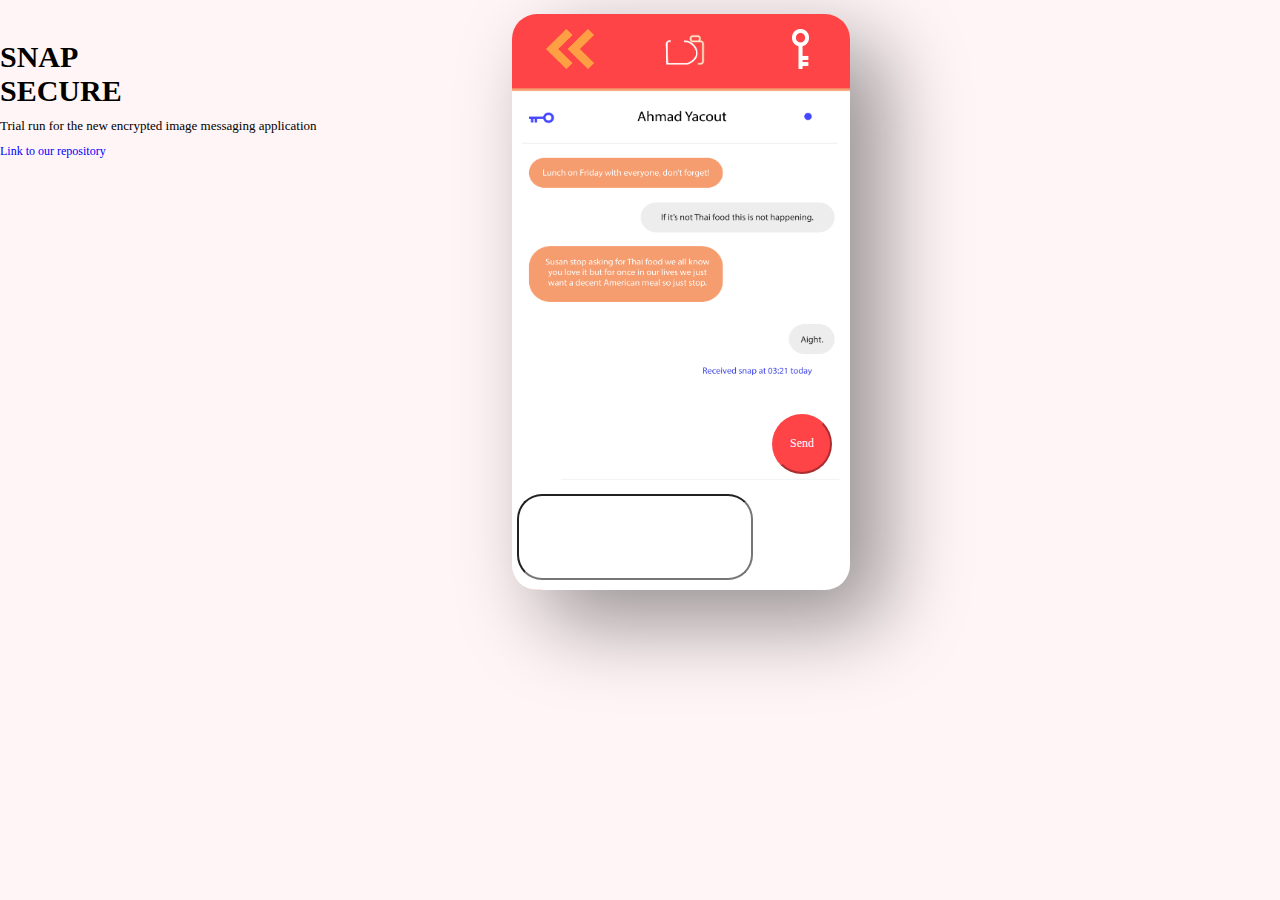
<file: html/chat/index.html>
<!DOCTYPE html>
<html>
<head>
<link rel="stylesheet" type="text/css" href="styles.css">
<meta http-equiv="Content-Type" content="text/html; charset=utf-8"/>
<title></title>
</head>
<body class="body-div">
  <h1></h1>
  <div class="zindex container">
    <div class="page-header"> SNAP SECURE</div>
    <div class="page-header-description"> Trial run for the new encrypted image messaging application
    </div>
    <div class="github-link" href="https://github.com/DSHR2018/snapsecure"> Link to our repository </div>
  </div>

  <div class="phone-screen">
<img id="wireframe" id="wireframe" src="images/chat.jpg">
<div class="key">
<img onclick="key();" id="key" src="images/key.jpg">
</div>
<div class="arrows">
	<img onclick="back();" id="arrows" src="images/arrows.jpg">
	</div>
    <div class="white-screen">
    	<input id="text-box" type="text">
    	<div class="button">
    	 <button type="button" id="send">Send</button>
    	</div>
  </div>
  <script>
	function key(){
	window.location = '../verify/index.html';
	}
function back(){
	window.location = '../webcam-html/webcam.html';
}
</script>
</body>
</body>
</html>
</file>
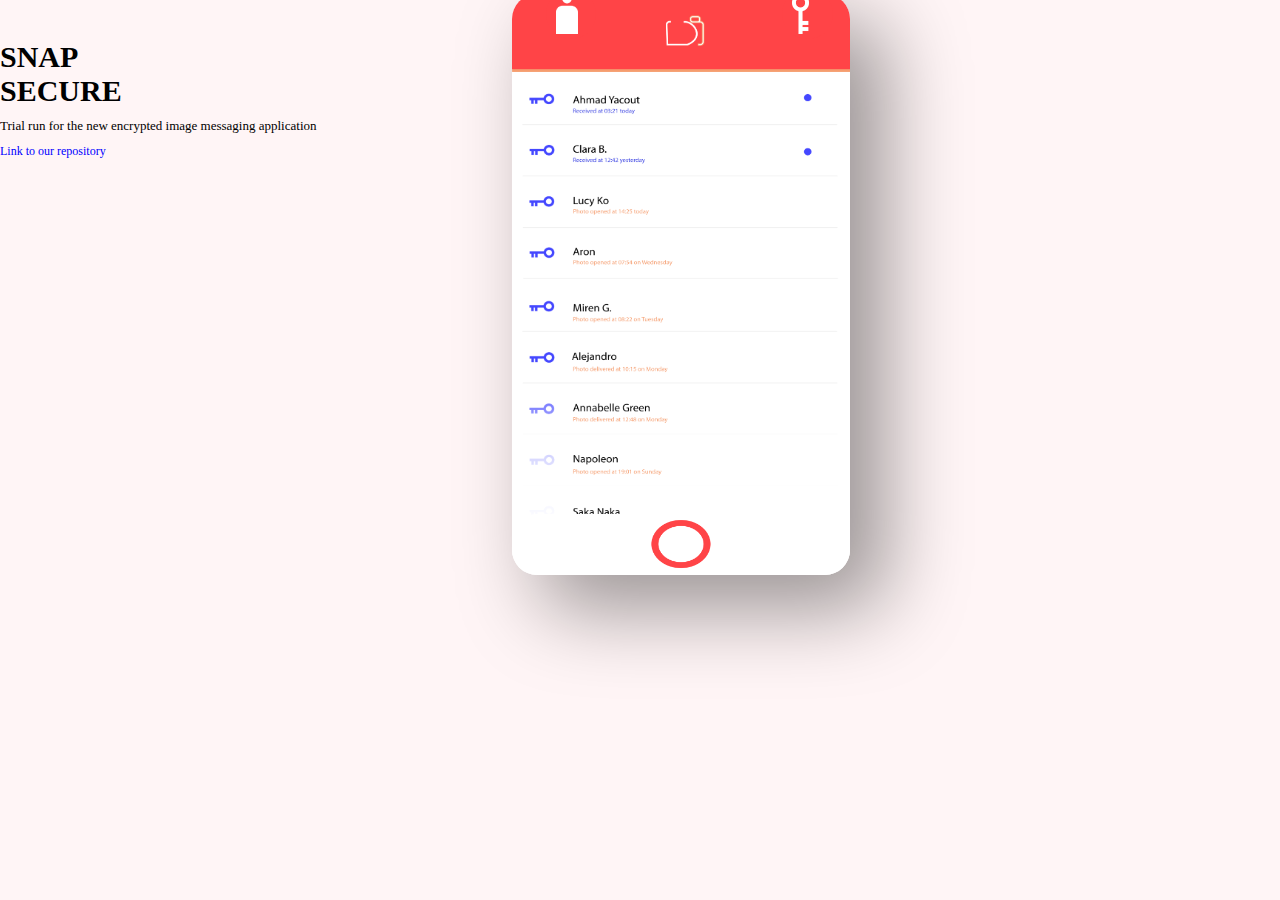
<file: html/users/index.html>
<!DOCTYPE html>
<html>
<head>
<link rel="stylesheet" type="text/css" href="styles.css">
<meta http-equiv="Content-Type" content="text/html; charset=utf-8"/>
<title></title>
</head>
<body class="body-div">
  <h1></h1>
  <div class="zindex container">
    <div class="page-header"> SNAP SECURE</div>
    <div class="page-header-description"> Trial run for the new encrypted image messaging application
    </div>
    <div class="github-link" href="https://github.com/DSHR2018/snapsecure"> Link to our repository </div>
  </div>

  <div class="phone-screen">
<img id="wireframe" src="images/user.jpg">
<div class="key">
<img onclick="key();" id="key" src="images/key.jpg">
</div>
<div class="user">
	<img onclick="user();" id="user" src="images/icon.jpg">
	</div>
    <div class="white-screen">
<img onclick="snap()" id="snap" src="images/snap.jpg">
  </div>
  <script>
	function key(){
	window.location = '../verify/index.html';
	}
function snap(){
	window.location = '../webcam-html/webcam.html';
}
function chat (){
	window.location = '../chat/index.html';
}
</script>
</body>
</body>
</html>
</file>
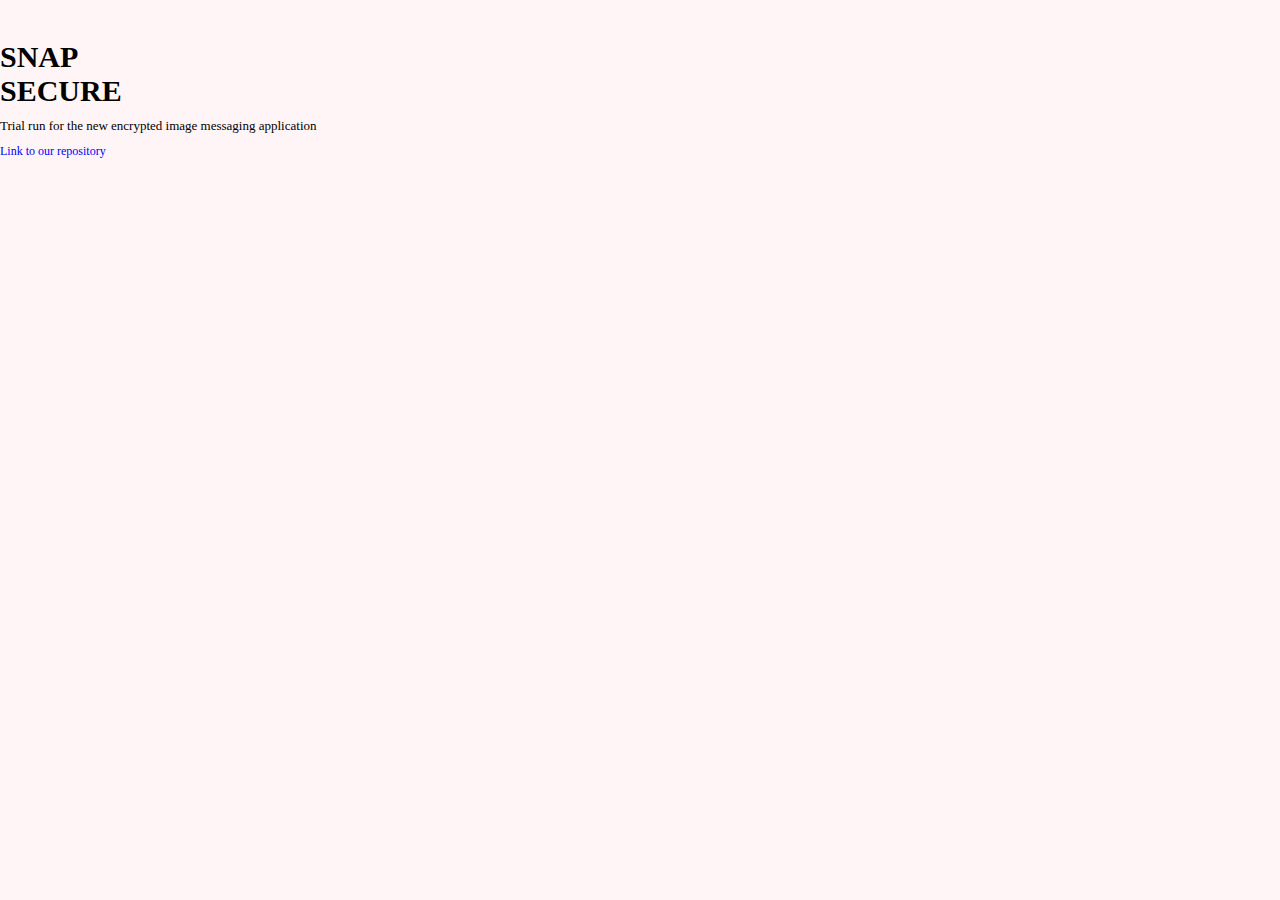
<file: html/main.html>
<!DOCTYPE html>
<html>

<head>
	<link rel="stylesheet" type="text/css" href="style.css">
	<link rel="stylesheet" href="https://stackpath.bootstrapcdn.com/bootstrap/4.1.1/css/bootstrap.min.css" integrity="sha384-WskhaSGFgHYWDcbwN70/dfYBj47jz9qbsMId/iRN3ewGhXQFZCSftd1LZCfmhktB" crossorigin="anonymous">
	<script type="text/javascript" src="/html/snapsecure.js"></script>
	<title></title>
</head>



<body class="body-div">
  <div class="zindex container">
    <div class="page-header"> SNAP SECURE</div>
    <div class="page-header-description"> Trial run for the new encrypted image messaging application
    </div>
    <div class="github-link" href="https://github.com/DSHR2018/snapsecure"> Link to our repository </div>
  </div>

</body>

</html>
</file>
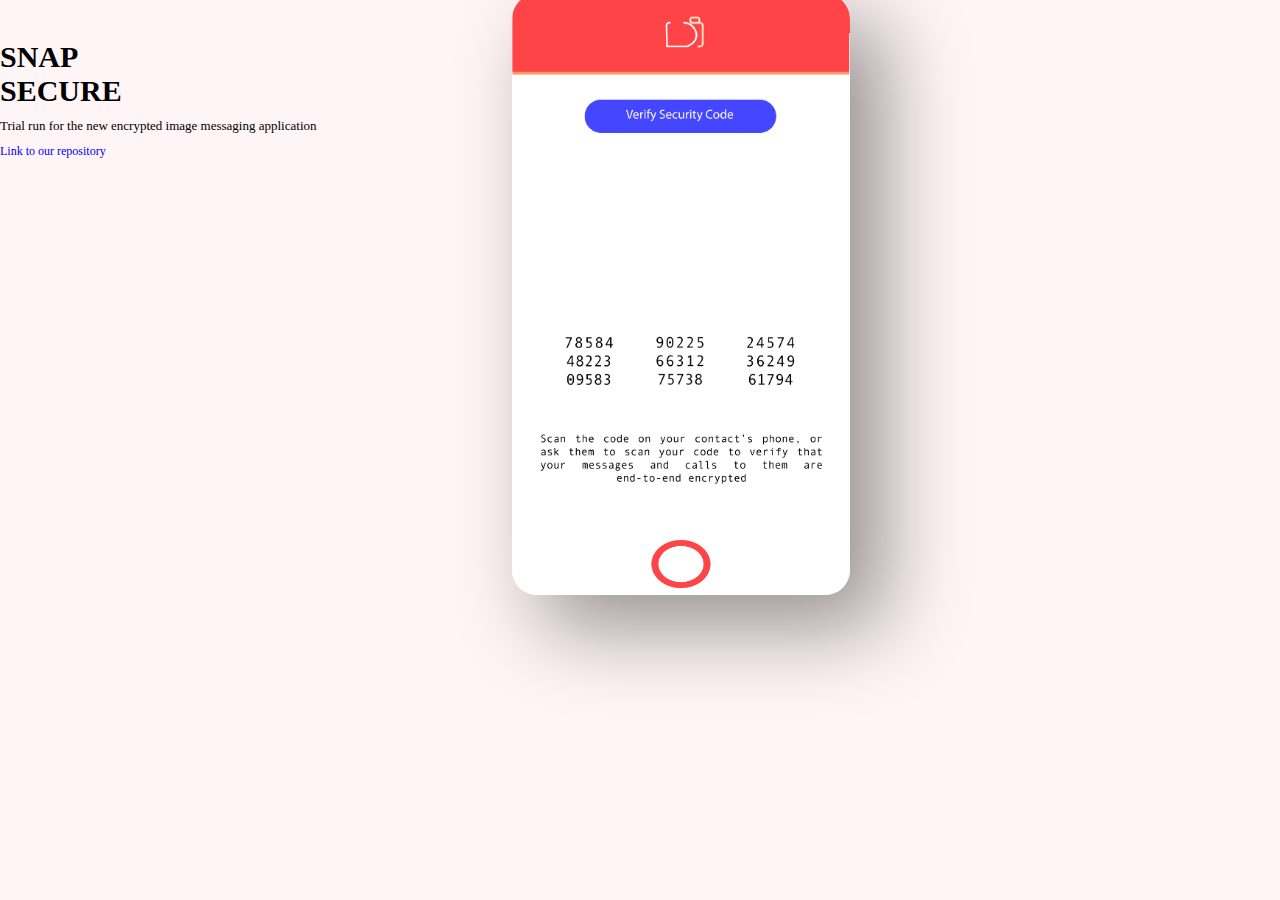
<file: html/verify/verify.html>
<!DOCTYPE html>
<html>
<head>
<link rel="stylesheet" type="text/css" href="styles.css">
<meta http-equiv="Content-Type" content="text/html; charset=utf-8"/>
<title></title>
</head>
<body class="body-div">
  <h1></h1>
  <div class="zindex container">
    <div class="page-header"> SNAP SECURE</div>
    <div class="page-header-description"> Trial run for the new encrypted image messaging application
    </div>
    <div class="github-link" href="https://github.com/DSHR2018/snapsecure"> Link to our repository </div>
  </div>
  <div class="phone-screen">
<img id="wireframe" src="images/verify.jpg">
<div class="key">
</div>
<div class="user">
	</div>
    <div class="white-screen">
<img onclick="snap()" id="snap" src="../users/images/snap.jpg">
  </div>
  <script>
	function key(){
	window.location = 'index.html';
	}
function snap(){
	window.location = '..webcam-html/webcam.html';
}
function chat (){
	window.location = '../chat/index.html';
}
</script>
</body>
</body>
</html>
</file>
<file: html/chat/styles.css>
body{
	width:100%;
	height: 100%;
	margin:0px;
	border: 0px; 
   transform-origin: 0 0;
   overflow:scroll;/*
    overflow-x:hidden;
    overflow-y: hidden;*/
}
.body-div {
	background-color: rgba(255, 68, 71, 0.05);
}

.zindex{
	margin-top: 20px;
	z-index: 1; 
}
.page-header {
	font-family: Futura;
	margin-top: 40px;
	font-weight: 600;
	font-size: 30px;
	width: 10px;
}

.page-header-description {
	margin-top: 10px;
	font-family: Futura;
	font-weight: 100;
	font-size: 13px;
	width: 30%;
}

.github-link {
	color: blue;
	bottom: 20px;
	margin-bottom: 10px;
	font-size: 12px;
	text-align: right;
	font-family: Futura;
	margin-top: 10px;
	float: left;
}

.github-link:hover {
	opacity: .5;
	cursor: pointer;
}
#send {
	color: white;
	font-size: 12px;
	text-align: center;
	font-family: Futura;
	border-radius: 25px;
	border-color: #ff4447;
	background-color: #ff4447;
	border-radius: 50px;
	position: absolute;
	margin-left: 260px;
	margin-top:30px;
	height: 60px;
	width: 60px;
}
#send:hover {
	opacity: .5;
	cursor: pointer;
}

.white-screen {
	margin-top: -100px;
	border-radius: 32px;
	background-color: white;
	border-radius: 25px;
	position: absolute;
	margin-right: 0px;
	height: 94px;
	width: 227.5px;
	border-bottom-left-radius: 25px;
	border-bottom-right-radius: 25px;
}
.button{
	margin-top: -110px;
	border-radius: 32px;
	background-color: white;
	border-radius: 25px;
	position: absolute;
	margin-left: 0px;
	height: 100px;
	width: 60px;
	border-bottom-left-radius: 25px;
	border-bottom-right-radius: 25px;
}

.phone-screen {
	z-index: 4;
	margin-top: -120px;
	border-radius: 32px;
	position: absolute;
	margin-left: 40%;
	background-color: white;
	border: 4px #2e4be8;
	height: 575.8px;
	width: 337.5px;
	-webkit-box-shadow: 32px 31px 82px 3px rgba(0, 0, 0, 0.4);
	-moz-box-shadow: 32px 31px 82px 3px rgba(0, 0, 0, 0.4);
	box-shadow: 32px 31px 82px 3px rgba(0, 0, 0, 0.4);
}
.key{
	z-index: 4;
	margin-top: -570px;
	border-radius: 25px;
	position: absolute;
	margin-left: 80%;
	background-color: #ff4447;
	border: 4px #2e4be8;
	height: 50px;
	width: 50.5px;
}
.arrows{
	z-index: 4;
	margin-top: -570px;
	border-radius: 25px;
	position: absolute;
	margin-left: 10%;
	background-color: #ff4447;
	border: 4px #2e4be8;
	height: 50px;
	width: 50.5px;
}
#arrows{
	height: 40px;
	margin-right: 10px;
	margin-top: 5px;
}
#wireframe{	
	height: 575.8px;
	width: 337.5px;
	border-radius: 25px;
}
#key{
	height: 40px;
	margin-left: 10px;
	margin-top: 5px;
}
#text-box{
	margin-top: -100 px;
	border-radius: 32px;
	background-color: white;
	border-radius: 25px;
	position: absolute;
	margin-left: 5px;
	height: 80px;
	border-bottom-left-radius: 25px;
	border-bottom-right-radius: 25px;
	font-size: 20px;
	text-align: left;
	font-family: Futura;
	width: 227.5px;
}
</file>
<file: html/users/styles.css>
body{
	width:100%;
	height: 100%;
	margin:0px;
	border: 0px; 
   transform-origin: 0 0;
   overflow:scroll;
    overflow-x:hidden;
    overflow-y: hidden;
}
.body-div {
	background-color: rgba(255, 68, 71, 0.05);
}

.zindex{
	margin-top: 20px;
	z-index: 1; 
}
.page-header {
	font-family: Futura;
	margin-top: 40px;
	font-weight: 600;
	font-size: 30px;
	width: 10px;
}

.page-header-description {
	margin-top: 10px;
	font-family: Futura;
	font-weight: 100;
	font-size: 13px;
	width: 30%;
}

.github-link {
	color: blue;
	bottom: 20px;
	margin-bottom: 10px;
	font-size: 12px;
	text-align: right;
	font-family: Futura;
	margin-top: 10px;
	float: left;
}

.github-link:hover {
	opacity: .5;
	cursor: pointer;
}

.white-screen {
	margin-top: -65px;
	border-radius: 25px;
	background-color: white;
	border-radius: 25px;
	position: absolute;
	margin-left: 0px;
	height: 60px;
	width: 337.5px;
	border-bottom-left-radius: 25px;
	border-bottom-right-radius: 25px;
}

.phone-screen {
	z-index: 4;
	margin-top: -140px;
	border-radius: 25px;
	position: absolute;
	margin-left: 40%;
	background-color: white;
	border: 4px #2e4be8;
	height: 580.8px;
	width: 337.5px;
	-webkit-box-shadow: 32px 31px 82px 3px rgba(0, 0, 0, 0.4);
	-moz-box-shadow: 32px 31px 82px 3px rgba(0, 0, 0, 0.4);
	box-shadow: 32px 31px 82px 3px rgba(0, 0, 0, 0.4);
}
.key{
	z-index: 4;
	margin-top: -590px;
	border-radius: 25px;
	position: absolute;
	margin-left: 80%;
	background-color: #ff4447;
	border: 4px #2e4be8;
	height: 50px;
	width: 50.5px;
}
.user{
	z-index: 4;
	margin-top: -590px;
	border-radius: 25px;
	position: absolute;
	margin-left: 10%;
	background-color: #ff4447;
	border: 4px #2e4be8;
	height: 50px;
	width: 50.5px;
}
#user{
	height: 40px;
	margin-left: 10px;
	margin-top: 5px;
}

#wireframe{	
	height: 580.8px;
	width: 337.5px;
	border-radius: 25px;
}
#key{
	height: 40px;
	margin-left: 10px;
	margin-top: 5px;
}
#snap{
	height:100%;
	width:22%;
	left:39%;
	position: absolute;
}
</file>
<file: html/style.css>
.body-div {
	background-color: rgba(255, 68, 71, 0.05);
}
body{
	width:100%;
	height: 100%;
	margin:0px;
	border: 0px; 
   transform-origin: 0 0;
   overflow:scroll;
    overflow-x:hidden;
    overflow-y: hidden;
}

.zindex{
	margin-top: 20px;
	z-index: 1; 
}
.page-header {
	font-family: Futura;
	margin-top: 40px;
	font-weight: 600;
	font-size: 30px;
	width: 10px;
}

.page-header-description {
	margin-top: 10px;
	font-family: Futura;
	font-weight: 100;
	font-size: 13px;
	width: 30%;
}

.github-link {
	color: blue;
	bottom: 20px;
	margin-bottom: 10px;
	font-size: 12px;
	text-align: right;
	font-family: Futura;
	margin-top: 10px;
	float: left;
}

.github-link:hover {
	opacity: .5;
	cursor: pointer;
}

.white-screen {
	margin-top: 20px;
	background-color: white;
	width: 100%;
	height: 85%;
	border-bottom-left-radius: 25px;
	border-bottom-right-radius: 25px;
}

.phone-screen {
	z-index: 4;

	margin-top: -100px;
	border-radius: 25px;
	position: absolute;
	margin-left: 40%;
	background-color: #ff4447;
	border: 4px #2e4be8;
	height: 550.8px;
	width: 350.5px;
	height: 650.8px;
	width: 337.5px;
	-webkit-box-shadow: 32px 31px 82px 3px rgba(0, 0, 0, 0.4);
	-moz-box-shadow: 32px 31px 82px 3px rgba(0, 0, 0, 0.4);
	box-shadow: 32px 31px 82px 3px rgba(0, 0, 0, 0.4);
}


#logo {
	position: relative;
	margin-top: 15px;
	width: 70px;
	left: 40%;
}

#login {
	position: relative;
	left: 27%;
	top: 40%;
	width: 150px;
}


/*
#login:hover {
    -webkit-border-radius: 100px;
    -moz-border-radius: 100px;
    border-radius: 100px;
 -webkit-box-shadow: 0px 0px 50px 0px rgba(255, 255, 255, 255);
-moz-box-shadow:    0px 0px 50px 0px rgba(255, 255, 255, 255);
box-shadow:         0px 0px 50px 0px rgba(255, 255, 255, 255);
}*/

.input {
	display: none;
	position: relative;
	top: 40%;
	margin-left: auto;
	margin-right: auto;
	height: 30px;
	width: 300px;
}

#input {
	top: 40%;
	font-family: Futura;
	font-weight: 200;
	font-size: 20px;
	text-align: center;
}

#username {
	background-color: #ff4447;
	border: solid 1px #ffffff;
	height: 40px;
	padding-left: 10px;
	width: 200px;
	box-shadow: 2px 2px 0 #ffffff inset;
	border-radius: 25px;
}

#username:focus {
	color: white;
	background-color: #4447ff;
	outline: none;
}

#password {
	background-color: #ff4447;
	border: solid 1px #ffffff;
	height: 40px;
	padding-left: 10px;
	width: 200px;
	box-shadow: 2px 2px 0 #ffffff inset;
	border-radius: 25px;
}

#password:focus {
	color: white;
	background-color: #4447ff;
	outline: none;
</file>
<file: html/verify/styles.css>
body{
	width:100%;
	height: 100%;
	margin:0px;
	border: 0px; 
   transform-origin: 0 0;
   overflow:scroll;
    overflow-x:hidden;
    overflow-y: hidden;
}
.body-div {
	background-color: rgba(255, 68, 71, 0.05);
}

.zindex{
	margin-top: 20px;
	z-index: 1; 
}
.page-header {
	font-family: Futura;
	margin-top: 40px;
	font-weight: 600;
	font-size: 30px;
	width: 10px;
}

.page-header-description {
	margin-top: 10px;
	font-family: Futura;
	font-weight: 100;
	font-size: 13px;
	width: 30%;
}

.github-link {
	color: blue;
	bottom: 20px;
	margin-bottom: 10px;
	font-size: 12px;
	text-align: right;
	font-family: Futura;
	margin-top: 10px;
	float: left;
}

.github-link:hover {
	opacity: .5;
	cursor: pointer;
}

.white-screen {
	margin-top: -65px;
	border-radius: 25px;
	background-color: white;
	border-radius: 25px;
	position: absolute;
	margin-left: 0px;
	height: 60px;
	width: 337.5px;
	border-bottom-left-radius: 25px;
	border-bottom-right-radius: 25px;
}

.phone-screen {
	z-index: 4;
	margin-top: -140px;
	border-radius: 25px;
	position: absolute;
	margin-left: 40%;
	background-color: white;
	border: 4px #2e4be8;
	height: 600.8px;
	width: 337.5px;
	-webkit-box-shadow: 32px 31px 82px 3px rgba(0, 0, 0, 0.4);
	-moz-box-shadow: 32px 31px 82px 3px rgba(0, 0, 0, 0.4);
	box-shadow: 32px 31px 82px 3px rgba(0, 0, 0, 0.4);
}
.key{
	z-index: 4;
	margin-top: -590px;
	border-radius: 25px;
	position: absolute;
	margin-left: 80%;
	background-color: #ff4447;
	border: 4px #2e4be8;
	height: 50px;
	width: 50.5px;
}
.user{
	z-index: 4;
	margin-top: -590px;
	border-radius: 25px;
	position: absolute;
	margin-left: 10%;
	background-color: #ff4447;
	border: 4px #2e4be8;
	height: 50px;
	width: 50.5px;
}
#user{
	height: 40px;
	margin-left: 10px;
	margin-top: 5px;
}

#wireframe{	
	height: 600.8px;
	width: 337.5px;
	border-radius: 25px;
}
#key{
	height: 40px;
	margin-left: 10px;
	margin-top: 5px;
}
#snap{
	height:100%;
	width:22%;
	left:39%;
	position: absolute;
}
</file>
